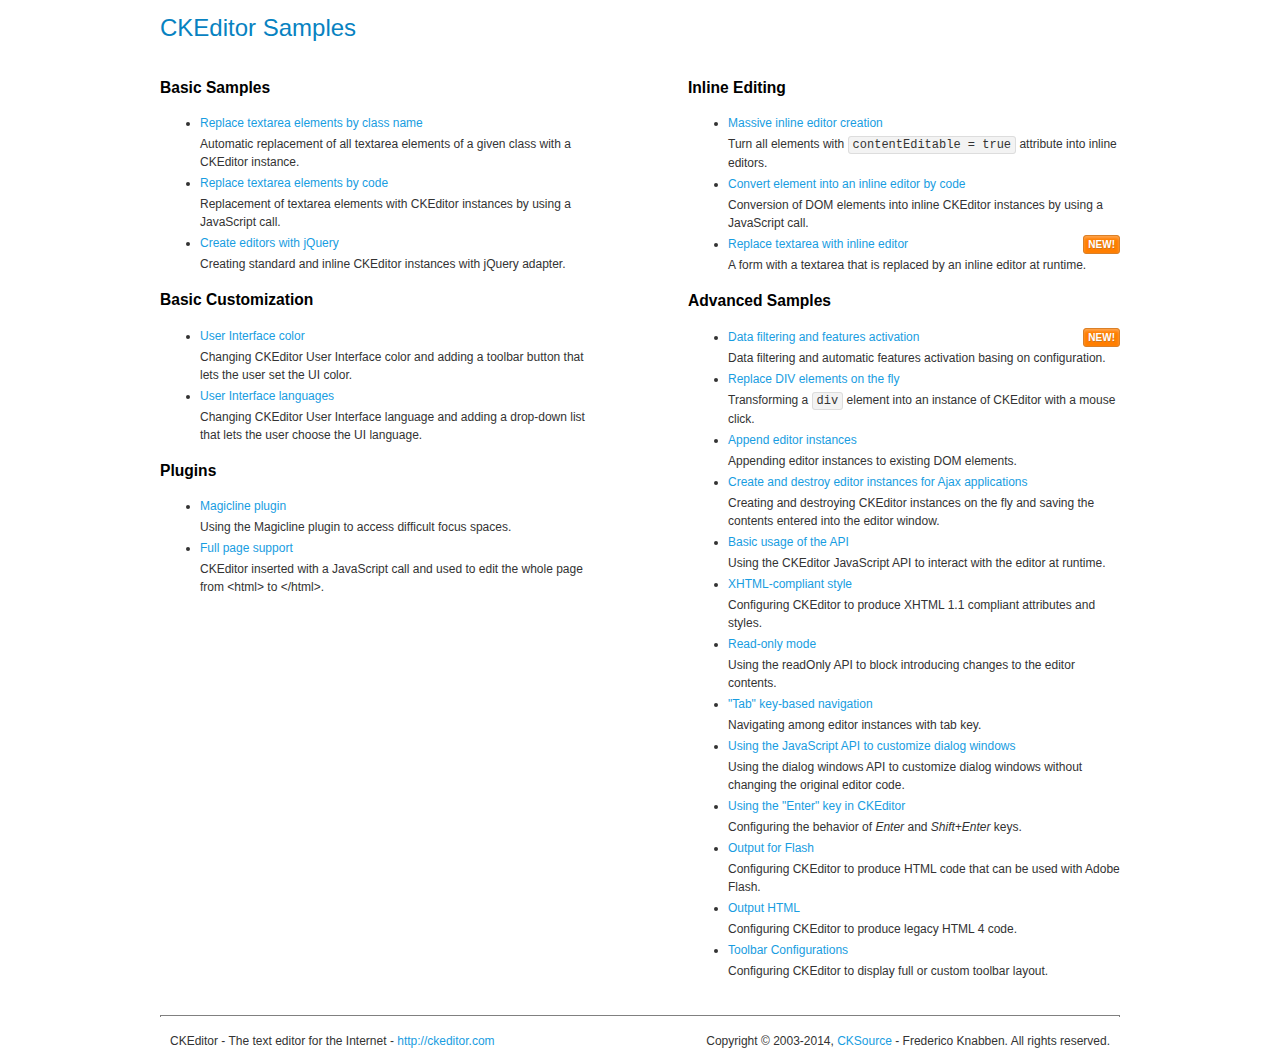
<file: portal/ckeditor/ckeditor/samples/index.html>
<!DOCTYPE html>
<!--
Copyright (c) 2003-2014, CKSource - Frederico Knabben. All rights reserved.
For licensing, see LICENSE.md or http://ckeditor.com/license
-->
<html>
<head>
	<meta charset="utf-8">
	<title>CKEditor Samples</title>
	<link rel="stylesheet" href="sample.css">
</head>
<body>
	<h1 class="samples">
		CKEditor Samples
	</h1>
	<div class="twoColumns">
		<div class="twoColumnsLeft">
			<h2 class="samples">
				Basic Samples
			</h2>
			<dl class="samples">
				<dt><a class="samples" href="replacebyclass.html">Replace textarea elements by class name</a></dt>
				<dd>Automatic replacement of all textarea elements of a given class with a CKEditor instance.</dd>

				<dt><a class="samples" href="replacebycode.html">Replace textarea elements by code</a></dt>
				<dd>Replacement of textarea elements with CKEditor instances by using a JavaScript call.</dd>

				<dt><a class="samples" href="jquery.html">Create editors with jQuery</a></dt>
				<dd>Creating standard and inline CKEditor instances with jQuery adapter.</dd>
			</dl>

			<h2 class="samples">
				Basic Customization
			</h2>
			<dl class="samples">
				<dt><a class="samples" href="uicolor.html">User Interface color</a></dt>
				<dd>Changing CKEditor User Interface color and adding a toolbar button that lets the user set the UI color.</dd>

				<dt><a class="samples" href="uilanguages.html">User Interface languages</a></dt>
				<dd>Changing CKEditor User Interface language and adding a drop-down list that lets the user choose the UI language.</dd>
			</dl>


			<h2 class="samples">Plugins</h2>
<dl class="samples">
<dt><a class="samples" href="plugins/magicline/magicline.html">Magicline plugin</a></dt>
<dd>Using the Magicline plugin to access difficult focus spaces.</dd>

<dt><a class="samples" href="plugins/wysiwygarea/fullpage.html">Full page support</a></dt>
<dd>CKEditor inserted with a JavaScript call and used to edit the whole page from &lt;html&gt; to &lt;/html&gt;.</dd>
</dl>
		</div>
		<div class="twoColumnsRight">
			<h2 class="samples">
				Inline Editing
			</h2>
			<dl class="samples">
				<dt><a class="samples" href="inlineall.html">Massive inline editor creation</a></dt>
				<dd>Turn all elements with <code>contentEditable = true</code> attribute into inline editors.</dd>

				<dt><a class="samples" href="inlinebycode.html">Convert element into an inline editor by code</a></dt>
				<dd>Conversion of DOM elements into inline CKEditor instances by using a JavaScript call.</dd>

				<dt><a class="samples" href="inlinetextarea.html">Replace textarea with inline editor</a> <span class="new">New!</span></dt>
				<dd>A form with a textarea that is replaced by an inline editor at runtime.</dd>

				
			</dl>

			<h2 class="samples">
				Advanced Samples
			</h2>
			<dl class="samples">
				<dt><a class="samples" href="datafiltering.html">Data filtering and features activation</a> <span class="new">New!</span></dt>
				<dd>Data filtering and automatic features activation basing on configuration.</dd>

				<dt><a class="samples" href="divreplace.html">Replace DIV elements on the fly</a></dt>
				<dd>Transforming a <code>div</code> element into an instance of CKEditor with a mouse click.</dd>

				<dt><a class="samples" href="appendto.html">Append editor instances</a></dt>
				<dd>Appending editor instances to existing DOM elements.</dd>

				<dt><a class="samples" href="ajax.html">Create and destroy editor instances for Ajax applications</a></dt>
				<dd>Creating and destroying CKEditor instances on the fly and saving the contents entered into the editor window.</dd>

				<dt><a class="samples" href="api.html">Basic usage of the API</a></dt>
				<dd>Using the CKEditor JavaScript API to interact with the editor at runtime.</dd>

				<dt><a class="samples" href="xhtmlstyle.html">XHTML-compliant style</a></dt>
				<dd>Configuring CKEditor to produce XHTML 1.1 compliant attributes and styles.</dd>

				<dt><a class="samples" href="readonly.html">Read-only mode</a></dt>
				<dd>Using the readOnly API to block introducing changes to the editor contents.</dd>

				<dt><a class="samples" href="tabindex.html">"Tab" key-based navigation</a></dt>
				<dd>Navigating among editor instances with tab key.</dd>


				
<dt><a class="samples" href="plugins/dialog/dialog.html">Using the JavaScript API to customize dialog windows</a></dt>
<dd>Using the dialog windows API to customize dialog windows without changing the original editor code.</dd>

<dt><a class="samples" href="plugins/enterkey/enterkey.html">Using the &quot;Enter&quot; key in CKEditor</a></dt>
<dd>Configuring the behavior of <em>Enter</em> and <em>Shift+Enter</em> keys.</dd>

<dt><a class="samples" href="plugins/htmlwriter/outputforflash.html">Output for Flash</a></dt>
<dd>Configuring CKEditor to produce HTML code that can be used with Adobe Flash.</dd>

<dt><a class="samples" href="plugins/htmlwriter/outputhtml.html">Output HTML</a></dt>
<dd>Configuring CKEditor to produce legacy HTML 4 code.</dd>

<dt><a class="samples" href="plugins/toolbar/toolbar.html">Toolbar Configurations</a></dt>
<dd>Configuring CKEditor to display full or custom toolbar layout.</dd>

			</dl>
		</div>
	</div>
	<div id="footer">
		<hr>
		<p>
			CKEditor - The text editor for the Internet - <a class="samples" href="http://ckeditor.com/">http://ckeditor.com</a>
		</p>
		<p id="copy">
			Copyright &copy; 2003-2014, <a class="samples" href="http://cksource.com/">CKSource</a> - Frederico Knabben. All rights reserved.
		</p>
	</div>
</body>
</html>
</file>
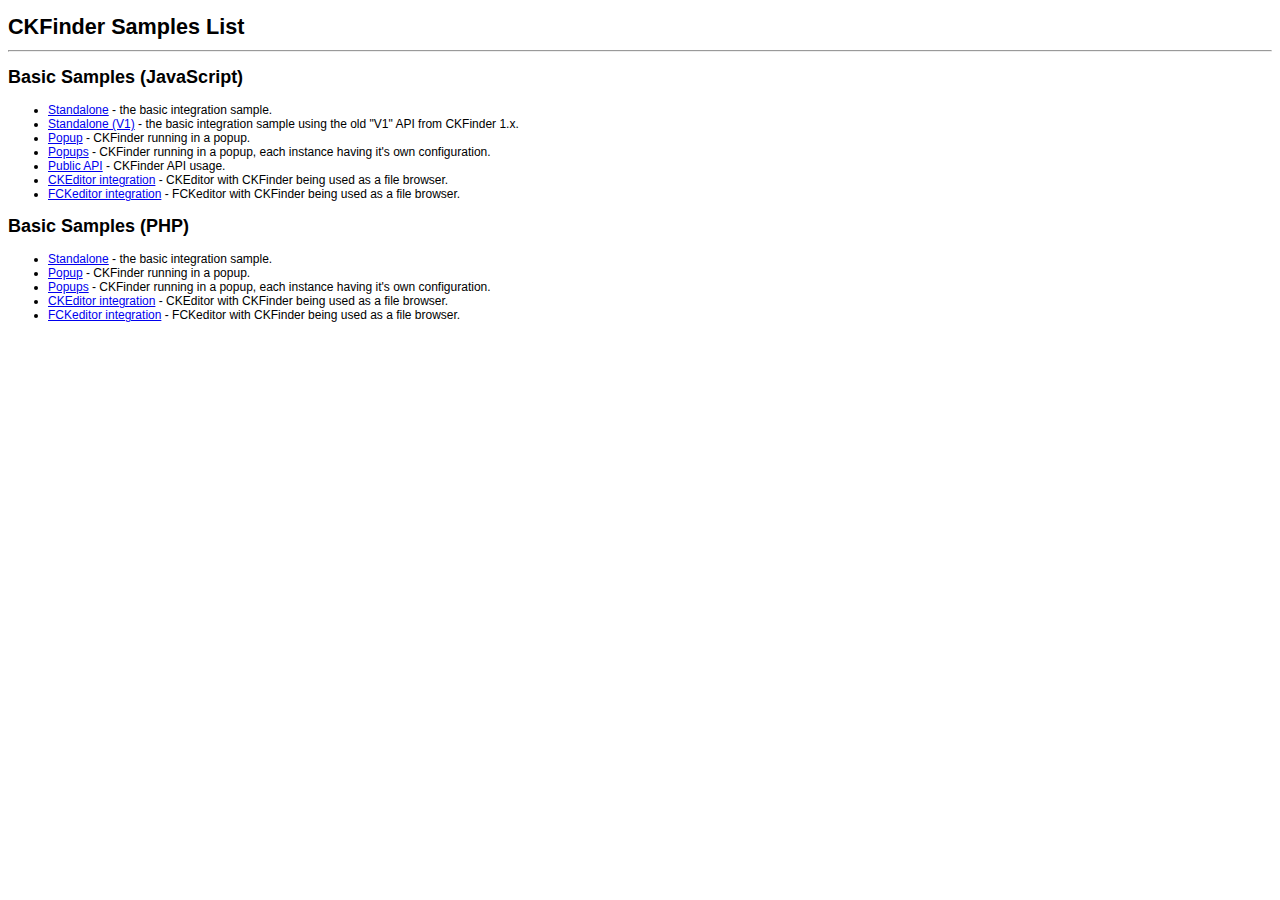
<file: portal/ckeditor/ckfinder/_samples/index.html>
<!DOCTYPE html PUBLIC "-//W3C//DTD XHTML 1.0 Transitional//EN" "http://www.w3.org/TR/xhtml1/DTD/xhtml1-transitional.dtd">
<!--
 * CKFinder
 * ========
 * http://ckfinder.com
 * Copyright (C) 2007-2011, CKSource - Frederico Knabben. All rights reserved.
 *
 * The software, this file and its contents are subject to the CKFinder
 * License. Please read the license.txt file before using, installing, copying,
 * modifying or distribute this file or part of its contents. The contents of
 * this file is part of the Source Code of CKFinder.
-->
<html xmlns="http://www.w3.org/1999/xhtml">
<head>
	<title>CKFinder - Samples</title>
	<meta http-equiv="Content-Type" content="text/html; charset=utf-8" />
	<meta name="robots" content="noindex, nofollow" />
	<link href="sample.css" rel="stylesheet" type="text/css" />
</head>
<body>
	<h1>
		CKFinder Samples List
	</h1>
	<hr />
	<h2>
		Basic Samples (JavaScript)
	</h2>
	<ul>
		<li><a href="standalone.html">Standalone</a> - the basic integration sample.</li>
		<li><a href="standalone_v1.html">Standalone (V1)</a> - the basic integration sample using the old "V1" API from CKFinder 1.x.</li>
		<li><a href="popup.html">Popup</a> - CKFinder running in a popup.</li>
		<li><a href="popups.html">Popups</a> - CKFinder running in a popup, each instance having it's own configuration.</li>
		<li><a href="public_api.html">Public API</a> - CKFinder API usage.</li>
		<li><a href="ckeditor.html">CKEditor integration</a> - CKEditor with CKFinder being used as a file browser.</li>
		<li><a href="fckeditor.html">FCKeditor integration</a> - FCKeditor with CKFinder being used as a file browser.</li>
	</ul>
	<h2>
		Basic Samples (PHP)
	</h2>
	<ul>
		<li><a href="php/standalone.php">Standalone</a> - the basic integration sample.</li>
		<li><a href="php/popup.php">Popup</a> - CKFinder running in a popup.</li>
		<li><a href="php/popups.php">Popups</a> - CKFinder running in a popup, each instance having it's own configuration.</li>
		<li><a href="php/ckeditor.php">CKEditor integration</a> - CKEditor with CKFinder being used as a file browser.</li>
		<li><a href="php/fckeditor.php">FCKeditor integration</a> - FCKeditor with CKFinder being used as a file browser.</li>
	</ul>
</body>
</html>
</file>
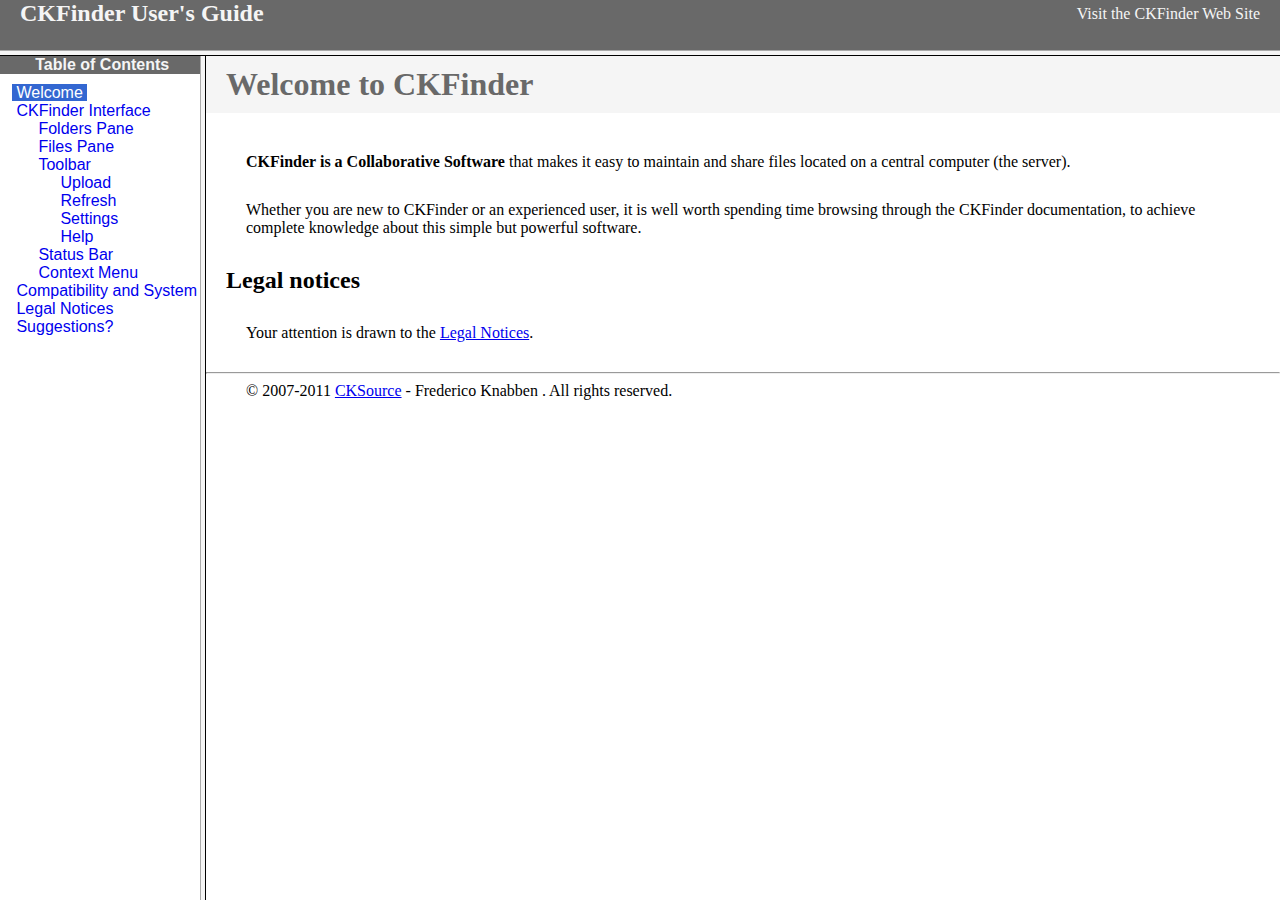
<file: portal/ckeditor/ckfinder/help/en/index.html>
<!DOCTYPE HTML PUBLIC "-//W3C//DTD HTML	4.0	Transitional//EN">
<html xmlns="http://www.w3.org/1999/xhtml">
<head>
	<title>CKFinder User's Guide</title>
</head>
<frameset rows="50,*"  bordercolor="#f5f5f5">
	<frame src="files/header.html" noresize="1" frameborder="0" bordercolor="#f5f5f5"></frame>
	<frameset cols="200,*">
			<frame src="files/toc.html" bordercolor="#f5f5f5"></frame>
			<frame src="files/001.html" name="CKDocsMain" bordercolor="#f5f5f5"></frame>
	</frameset>
</frameset>
</html>
</file>
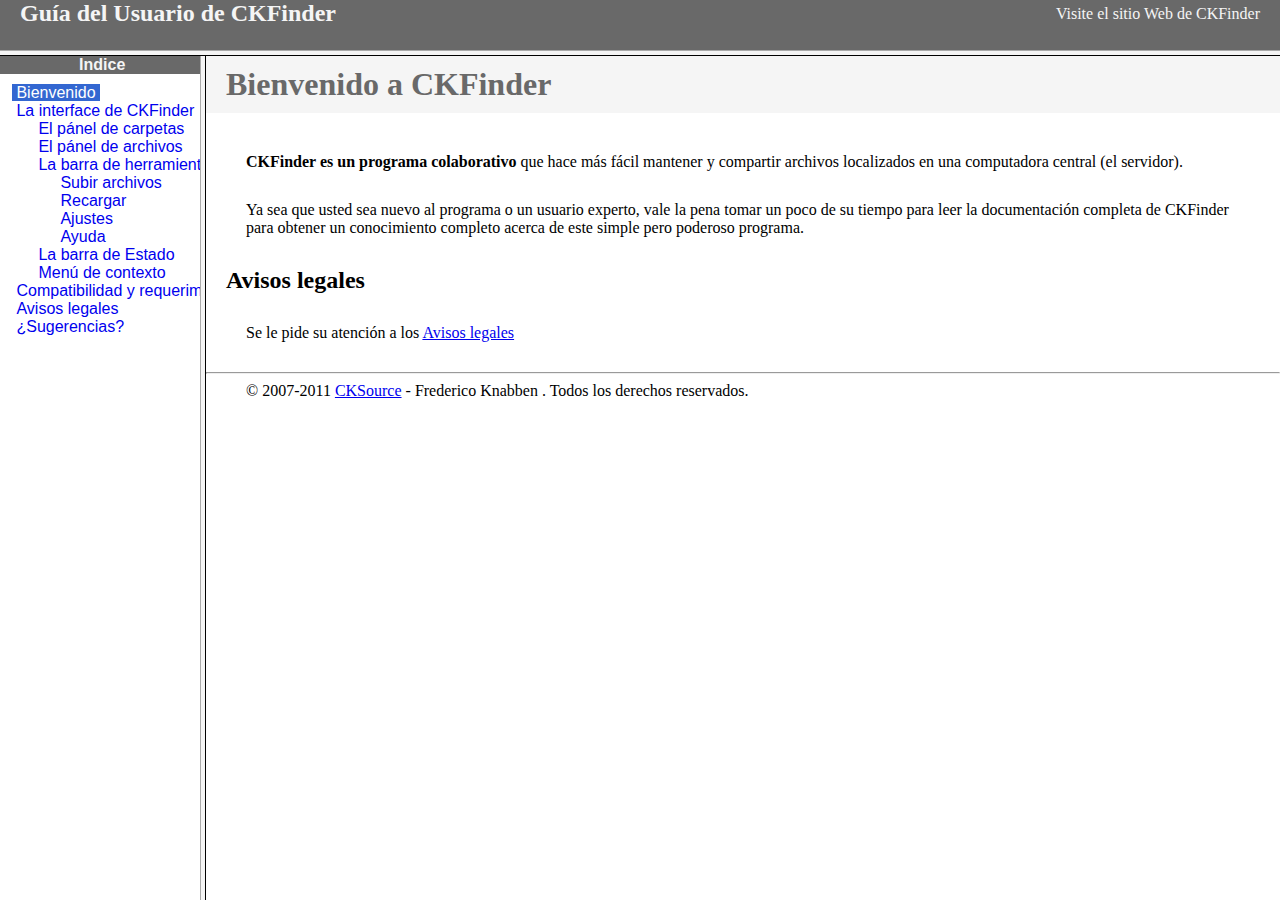
<file: portal/ckeditor/ckfinder/help/es-mx/index.html>
<!DOCTYPE HTML PUBLIC "-//W3C//DTD HTML	4.0	Transitional//EN">
<html xmlns="http://www.w3.org/1999/xhtml">
<head>
	<title>Gu&iacute;a para el usuario de CKFinder</title>
	<meta http-equiv="Content-Type" content="text/html; charset=utf-8" />
</head>
<frameset rows="50,*"  bordercolor="#f5f5f5">
	<frame src="files/header.html" noresize="1" frameborder="0" bordercolor="#f5f5f5"></frame>
	<frameset cols="200,*">
			<frame src="files/toc.html" bordercolor="#f5f5f5"></frame>
			<frame src="files/001.html" name="CKDocsMain" bordercolor="#f5f5f5"></frame>
	</frameset>
</frameset><noframes></noframes>
</html>
</file>
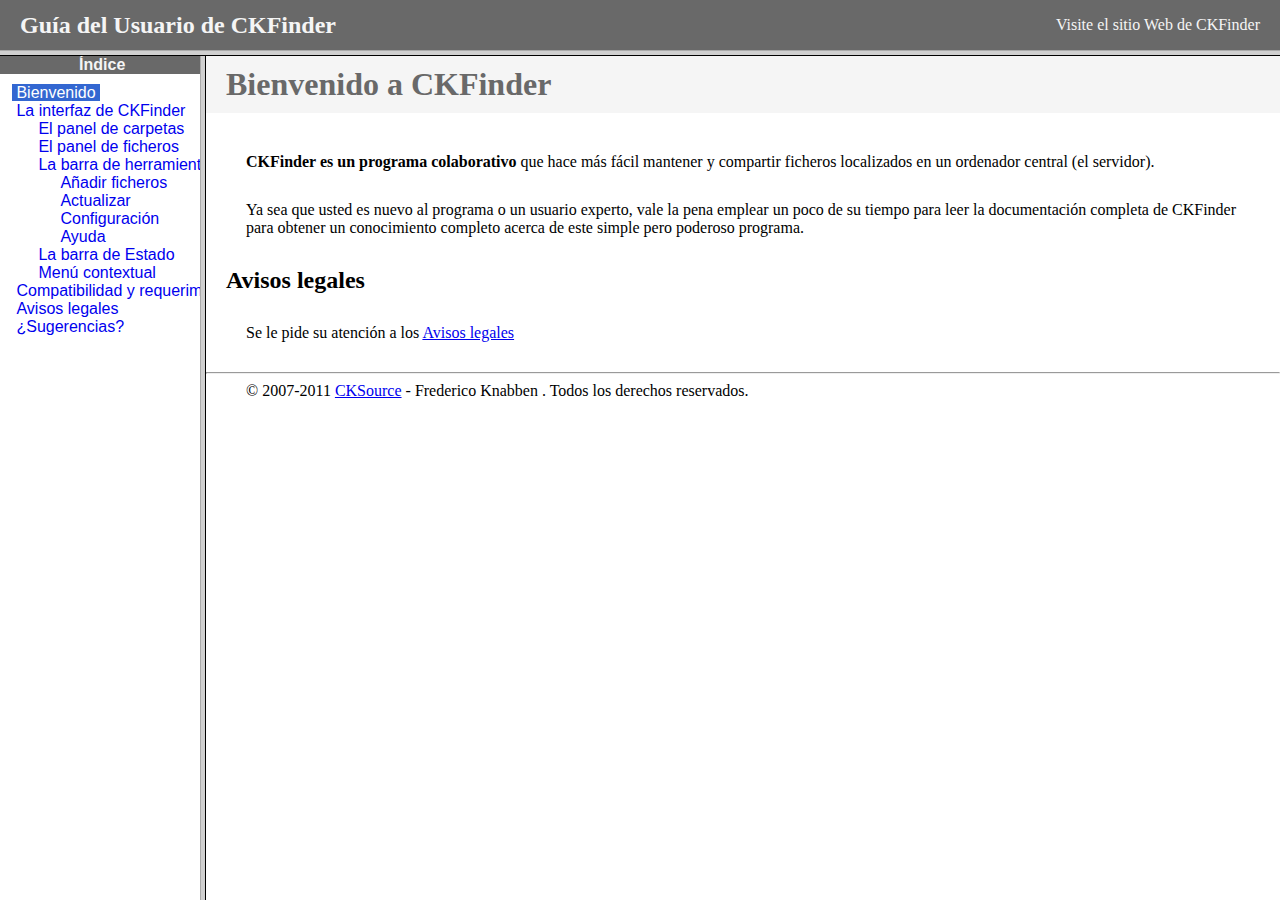
<file: portal/ckeditor/ckfinder/help/es/index.html>
<!DOCTYPE HTML PUBLIC "-//W3C//DTD HTML 4.01 Frameset//EN"
   "http://www.w3.org/TR/html4/frameset.dtd">
<html lang="es">
<head>
	<title>Gu&iacute;a para el usuario de CKFinder</title>
	<meta http-equiv="Content-Type" content="text/html; charset=utf-8" />
	<style type="text/css">
		frame {border-color:#f5f5f5}
	</style>
</head>
<frameset rows="50,*">
	<frame src="files/header.html" noresize frameborder="0">
	<frameset cols="200,*">
			<frame src="files/toc.html">
			<frame src="files/001.html" name="CKDocsMain">
	</frameset>
</frameset>
</html>
</file>
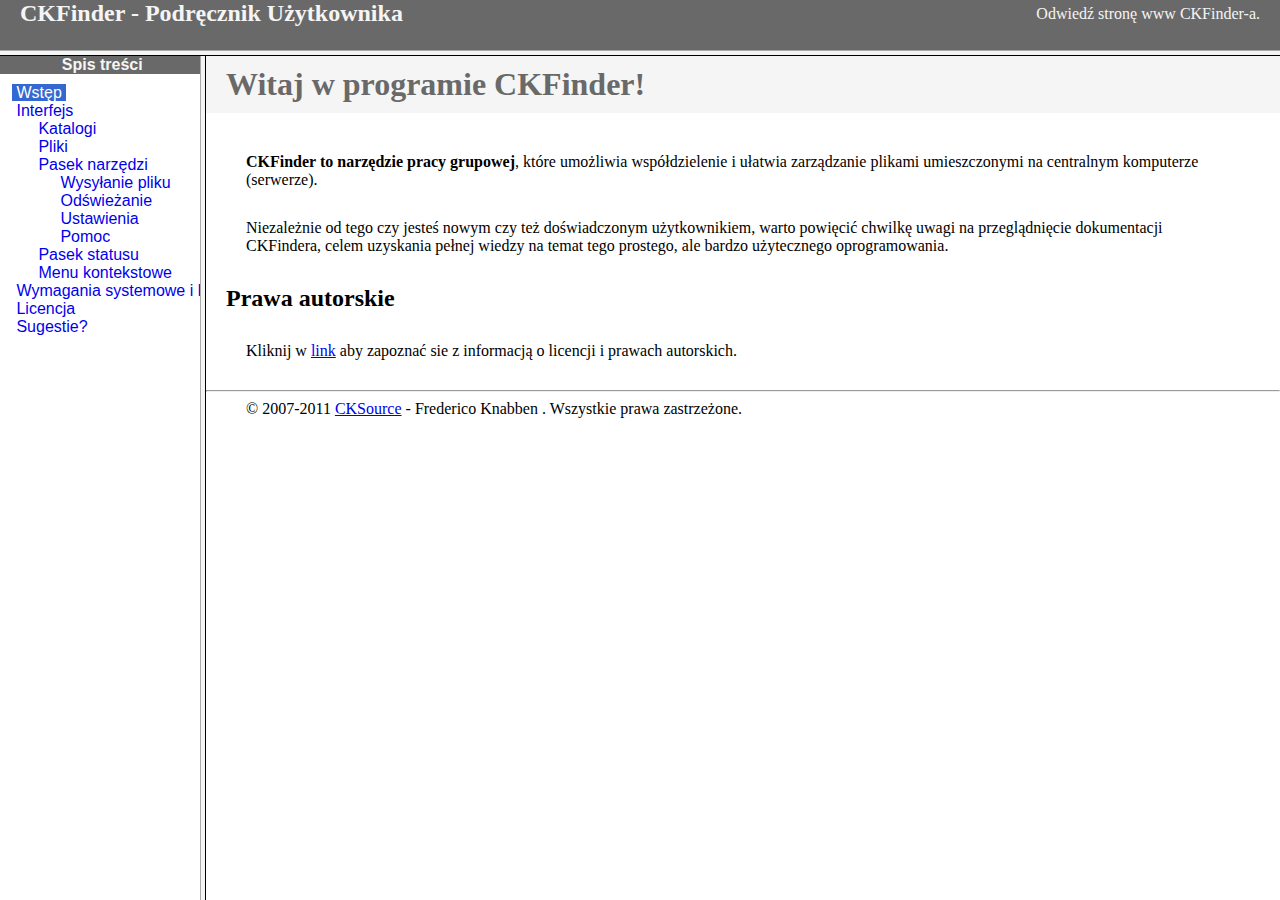
<file: portal/ckeditor/ckfinder/help/pl/index.html>
<!DOCTYPE HTML PUBLIC "-//W3C//DTD HTML	4.0	Transitional//EN">
<html xmlns="http://www.w3.org/1999/xhtml">
<head>
	<title>CKFinder - Podręcznik Użytkownika</title>
	<meta http-equiv="Content-Type" content="text/html; charset=utf-8" />
</head>
<frameset rows="50,*"  bordercolor="#f5f5f5">
	<frame src="files/header.html" noresize="1" frameborder="0" bordercolor="#f5f5f5"></frame>
	<frameset cols="200,*">
			<frame src="files/toc.html" bordercolor="#f5f5f5"></frame>
			<frame src="files/001.html" name="CKDocsMain" bordercolor="#f5f5f5"></frame>
	</frameset>
</frameset>
</html>
</file>
<file: portal/ckeditor/ckeditor/samples/sample.css>
/*
Copyright (c) 2003-2014, CKSource - Frederico Knabben. All rights reserved.
For licensing, see LICENSE.md or http://ckeditor.com/license
*/

html, body, h1, h2, h3, h4, h5, h6, div, span, blockquote, p, address, form, fieldset, img, ul, ol, dl, dt, dd, li, hr, table, td, th, strong, em, sup, sub, dfn, ins, del, q, cite, var, samp, code, kbd, tt, pre
{
	line-height: 1.5;
}

body
{
	padding: 10px 30px;
}

input, textarea, select, option, optgroup, button, td, th
{
	font-size: 100%;
}

pre
{
	-moz-tab-size: 4;
	-o-tab-size: 4;
	-webkit-tab-size: 4;
	tab-size: 4;
}

pre, code, kbd, samp, tt
{
	font-family: monospace,monospace;
	font-size: 1em;
}

body {
	width: 960px;
	margin: 0 auto;
}

code
{
	background: #f3f3f3;
	border: 1px solid #ddd;
	padding: 1px 4px;

	-moz-border-radius: 3px;
	-webkit-border-radius: 3px;
	border-radius: 3px;
}

abbr
{
	border-bottom: 1px dotted #555;
	cursor: pointer;
}

.new, .beta
{
	text-transform: uppercase;
	font-size: 10px;
	font-weight: bold;
	padding: 1px 4px;
	margin: 0 0 0 5px;
	color: #fff;
	float: right;

	-moz-border-radius: 3px;
	-webkit-border-radius: 3px;
	border-radius: 3px;
}

.new
{
	background: #FF7E00;
	border: 1px solid #DA8028;
	text-shadow: 0 1px 0 #C97626;

	-moz-box-shadow: 0 2px 3px 0 #FFA54E inset;
	-webkit-box-shadow: 0 2px 3px 0 #FFA54E inset;
	box-shadow: 0 2px 3px 0 #FFA54E inset;
}

.beta
{
	background: #18C0DF;
	border: 1px solid #19AAD8;
	text-shadow: 0 1px 0 #048CAD;
	font-style: italic;

	-moz-box-shadow: 0 2px 3px 0 #50D4FD inset;
	-webkit-box-shadow: 0 2px 3px 0 #50D4FD inset;
	box-shadow: 0 2px 3px 0 #50D4FD inset;
}

h1.samples
{
	color: #0782C1;
	font-size: 200%;
	font-weight: normal;
	margin: 0;
	padding: 0;
}

h1.samples a
{
	color: #0782C1;
	text-decoration: none;
	border-bottom: 1px dotted #0782C1;
}

.samples a:hover
{
	border-bottom: 1px dotted #0782C1;
}

h2.samples
{
	color: #000000;
	font-size: 130%;
	margin: 15px 0 0 0;
	padding: 0;
}

p, blockquote, address, form, pre, dl, h1.samples, h2.samples
{
	margin-bottom: 15px;
}

ul.samples
{
	margin-bottom: 15px;
}

.clear
{
	clear: both;
}

fieldset
{
	margin: 0;
	padding: 10px;
}

body, input, textarea
{
	color: #333333;
	font-family: Arial, Helvetica, sans-serif;
}

body
{
	font-size: 75%;
}

a.samples
{
	color: #189DE1;
	text-decoration: none;
}

form
{
	margin: 0;
	padding: 0;
}

pre.samples
{
	background-color: #F7F7F7;
	border: 1px solid #D7D7D7;
	overflow: auto;
	padding: 0.25em;
	white-space: pre-wrap; /* CSS 2.1 */
	word-wrap: break-word; /* IE7 */
}

#footer
{
	clear: both;
	padding-top: 10px;
}

#footer hr
{
	margin: 10px 0 15px 0;
	height: 1px;
	border: solid 1px gray;
	border-bottom: none;
}

#footer p
{
	margin: 0 10px 10px 10px;
	float: left;
}

#footer #copy
{
	float: right;
}

#outputSample
{
	width: 100%;
	table-layout: fixed;
}

#outputSample thead th
{
	color: #dddddd;
	background-color: #999999;
	padding: 4px;
	white-space: nowrap;
}

#outputSample tbody th
{
	vertical-align: top;
	text-align: left;
}

#outputSample pre
{
	margin: 0;
	padding: 0;
}

.description
{
	border: 1px dotted #B7B7B7;
	margin-bottom: 10px;
	padding: 10px 10px 0;
	overflow: hidden;
}

label
{
	display: block;
	margin-bottom: 6px;
}

/**
 *	CKEditor editables are automatically set with the "cke_editable" class
 *	plus cke_editable_(inline|themed) depending on the editor type.
 */

/* Style a bit the inline editables. */
.cke_editable.cke_editable_inline
{
	cursor: pointer;
}

/* Once an editable element gets focused, the "cke_focus" class is
   added to it, so we can style it differently. */
.cke_editable.cke_editable_inline.cke_focus
{
	box-shadow: inset 0px 0px 20px 3px #ddd, inset 0 0 1px #000;
	outline: none;
	background: #eee;
	cursor: text;
}

/* Avoid pre-formatted overflows inline editable. */
.cke_editable_inline pre
{
	white-space: pre-wrap;
	word-wrap: break-word;
}

/**
 *	Samples index styles.
 */

.twoColumns,
.twoColumnsLeft,
.twoColumnsRight
{
	overflow: hidden;
}

.twoColumnsLeft,
.twoColumnsRight
{
	width: 45%;
}

.twoColumnsLeft
{
	float: left;
}

.twoColumnsRight
{
	float: right;
}

dl.samples
{
	padding: 0 0 0 40px;
}
dl.samples > dt
{
	display: list-item;
	list-style-type: disc;
	list-style-position: outside;
	margin: 0 0 3px;
}
dl.samples > dd
{
	margin: 0 0 3px;
}
.warning
{
	color: #ff0000;
	background-color: #FFCCBA;
	border: 2px dotted #ff0000;
	padding: 15px 10px;
	margin: 10px 0;
}

/* Used on inline samples */

blockquote
{
	font-style: italic;
	font-family: Georgia, Times, "Times New Roman", serif;
	padding: 2px 0;
	border-style: solid;
	border-color: #ccc;
	border-width: 0;
}

.cke_contents_ltr blockquote
{
	padding-left: 20px;
	padding-right: 8px;
	border-left-width: 5px;
}

.cke_contents_rtl blockquote
{
	padding-left: 8px;
	padding-right: 20px;
	border-right-width: 5px;
}

img.right {
	border: 1px solid #ccc;
	float: right;
	margin-left: 15px;
	padding: 5px;
}

img.left {
	border: 1px solid #ccc;
	float: left;
	margin-right: 15px;
	padding: 5px;
}

.marker
{
	background-color: Yellow;
}
</file>
<file: portal/ckeditor/ckfinder/_samples/sample.css>
/*
 * CKFinder
 * ========
 * http://ckfinder.com
 * Copyright (C) 2007-2011, CKSource - Frederico Knabben. All rights reserved.
 *
 * The software, this file and its contents are subject to the CKFinder
 * License. Please read the license.txt file before using, installing, copying,
 * modifying or distribute this file or part of its contents. The contents of
 * this file is part of the Source Code of CKFinder.
 *
 * Styles used in the samples pages.
 */

body, td, th, input, select, textarea
{
	font-size: 12px;
	font-family: Arial, Verdana, Sans-Serif;
}

h1
{
	font-weight: bold;
	font-size: 180%;
	margin-bottom: 10px;
}

form
{
	margin: 0;
	padding: 0;
}

#outputSample
{
	table-layout: fixed;
	width: 100%;
}

pre
{
	margin: 0;
	padding: 0;

	white-space: pre; /* CSS2 */
	white-space: -moz-pre-wrap; /* Mozilla*/
	white-space: -o-pre-wrap; /* Opera 7 */
	white-space: pre-wrap; /* CSS 2.1 */
	white-space: pre-line; /* CSS 3 (and 2.1 as well, actually) */
	word-wrap: break-word; /* IE */
}

#outputSample thead th
{
	color: #dddddd;
	background-color: #999999;
	padding: 4px;
	white-space: nowrap;
}

#outputSample tbody th
{
	vertical-align: top;
	text-align: left;
}

.error {
	color: #ff0000;
}
</file>
